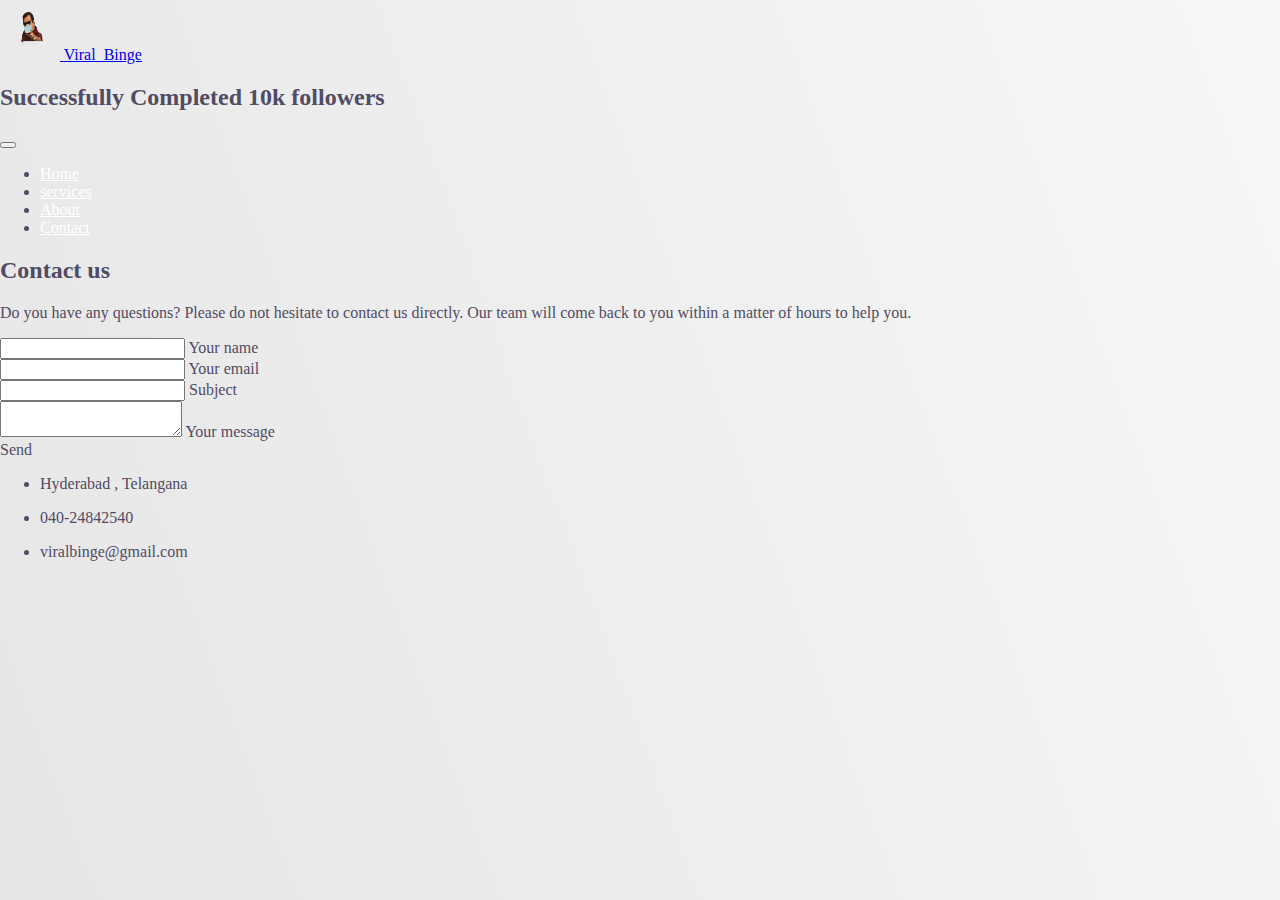
<file: Contact.html>
<!DOCTYPE html>
<html lang="en">
<head>
    <meta charset="UTF-8">
    <meta name="viewport" content="width=device-width, initial-scale=1.0">
    <title>Nuv_Thurum_Ra</title>
    <link href="https://cdn.jsdelivr.net/npm/bootstrap@5.0.0-beta3/dist/css/bootstrap.min.css" rel="stylesheet" integrity="sha384-eOJMYsd53ii+scO/bJGFsiCZc+5NDVN2yr8+0RDqr0Ql0h+rP48ckxlpbzKgwra6" crossorigin="anonymous">
    <link rel="icon" href="image4.png" type="image/icon type" sizes="4x4">
    <link rel="stylesheet" href="style.css">
</head>
<body>
    <!-- NAVBAR-->
<nav class="navbar navbar-expand-lg py-3 navbar-dark bg-dark shadow-sm">
  <div class="container">
    <a href="image4.png" class="navbar-brand">
      <!-- Logo Image -->
      <img src="image4.png" width="60" height="60" alt="" class="d-inline-block align-middle mr-2">
      <!-- Logo Text -->
      <span class="text-uppercase font-weight-bold">Viral_Binge</span>
    </a>
    <h2 class="justify-content-center text-info">Successfully Completed 10k followers</h2>
    <button type="button" data-toggle="collapse" data-target="#navbarSupportedContent" aria-controls="navbarSupportedContent" aria-expanded="false" aria-label="Toggle navigation" class="navbar-toggler"><span class="navbar-toggler-icon"></span></button>

 <ul class="nav justify-content-end" id="code">
  <li class="nav-item">
    <a class="nav-link active" aria-current="page" href="index.html">Home</a>
  </li>
  <li class="nav-item">
    <a class="nav-link" href="services.html">services</a>
  </li>
  <li class="nav-item">
    <a class="nav-link" href="about.html">About</a>
  </li>
  <li class="nav-item">
    <a class="nav-link " href="Contact.html">Contact</a>
  </li>
</ul>

  </div>
</nav>
<!--Section: Contact v.2-->
<section class="mb-4">

    <!--Section heading-->
    <h2 class="h1-responsive font-weight-bold text-center my-4">Contact us</h2>
    <!--Section description-->
    <p class="text-center w-responsive mx-auto mb-5">Do you have any questions? Please do not hesitate to contact us directly. Our team will come back to you within
        a matter of hours to help you.</p>
        <div class="container">

    <div class="row">

        <!--Grid column-->
        <div class="col-md-9 mb-md-0 mb-5">
            <form id="contact-form" name="contact-form" action="mail.php" method="POST">

                <!--Grid row-->
                <div class="row">

                    <!--Grid column-->
                    <div class="col-md-6">
                        <div class="md-form mb-0">
                            <input type="text" id="name" name="name" class="form-control">
                            <label for="name" class="">Your name</label>
                        </div>
                    </div>
                    <!--Grid column-->

                    <!--Grid column-->
                    <div class="col-md-6">
                        <div class="md-form mb-0">
                            <input type="text" id="email" name="email" class="form-control">
                            <label for="email" class="">Your email</label>
                        </div>
                    </div>
                    <!--Grid column-->

                </div>
                <!--Grid row-->

                <!--Grid row-->
                <div class="row">
                    <div class="col-md-12">
                        <div class="md-form mb-0">
                            <input type="text" id="subject" name="subject" class="form-control">
                            <label for="subject" class="">Subject</label>
                        </div>
                    </div>
                </div>
                <!--Grid row-->

                <!--Grid row-->
                <div class="row">

                    <!--Grid column-->
                    <div class="col-md-12">

                        <div class="md-form">
                            <textarea type="text" id="message" name="message" rows="2" class="form-control md-textarea"></textarea>
                            <label for="message">Your message</label>
                        </div>

                    </div>
                </div>
                <!--Grid row-->

            </form>

            <div class="text-center text-md-left">
                <a class="btn btn-primary" onclick="document.getElementById('contact-form').submit();">Send</a>
            </div>
            <div class="status"></div>
        </div>
        <!--Grid column-->

        <!--Grid column-->
        <div class="col-md-3 text-center">
            <ul class="list-unstyled mb-0">
                <li><i class="fas fa-map-marker-alt fa-2x"></i>
                    <p>Hyderabad , Telangana</p>
                </li>

                <li><i class="fas fa-phone mt-4 fa-2x"></i>
                    <p>040-24842540</p>
                </li>

                <li><i class="fas fa-envelope mt-4 fa-2x"></i>
                    <p>viralbinge@gmail.com</p>
                </li>
            </ul>
        </div>
        <!--Grid column-->

    </div>
</div>
</section>
<!--Section: Contact v.2-->

</body>
</html>
</file>
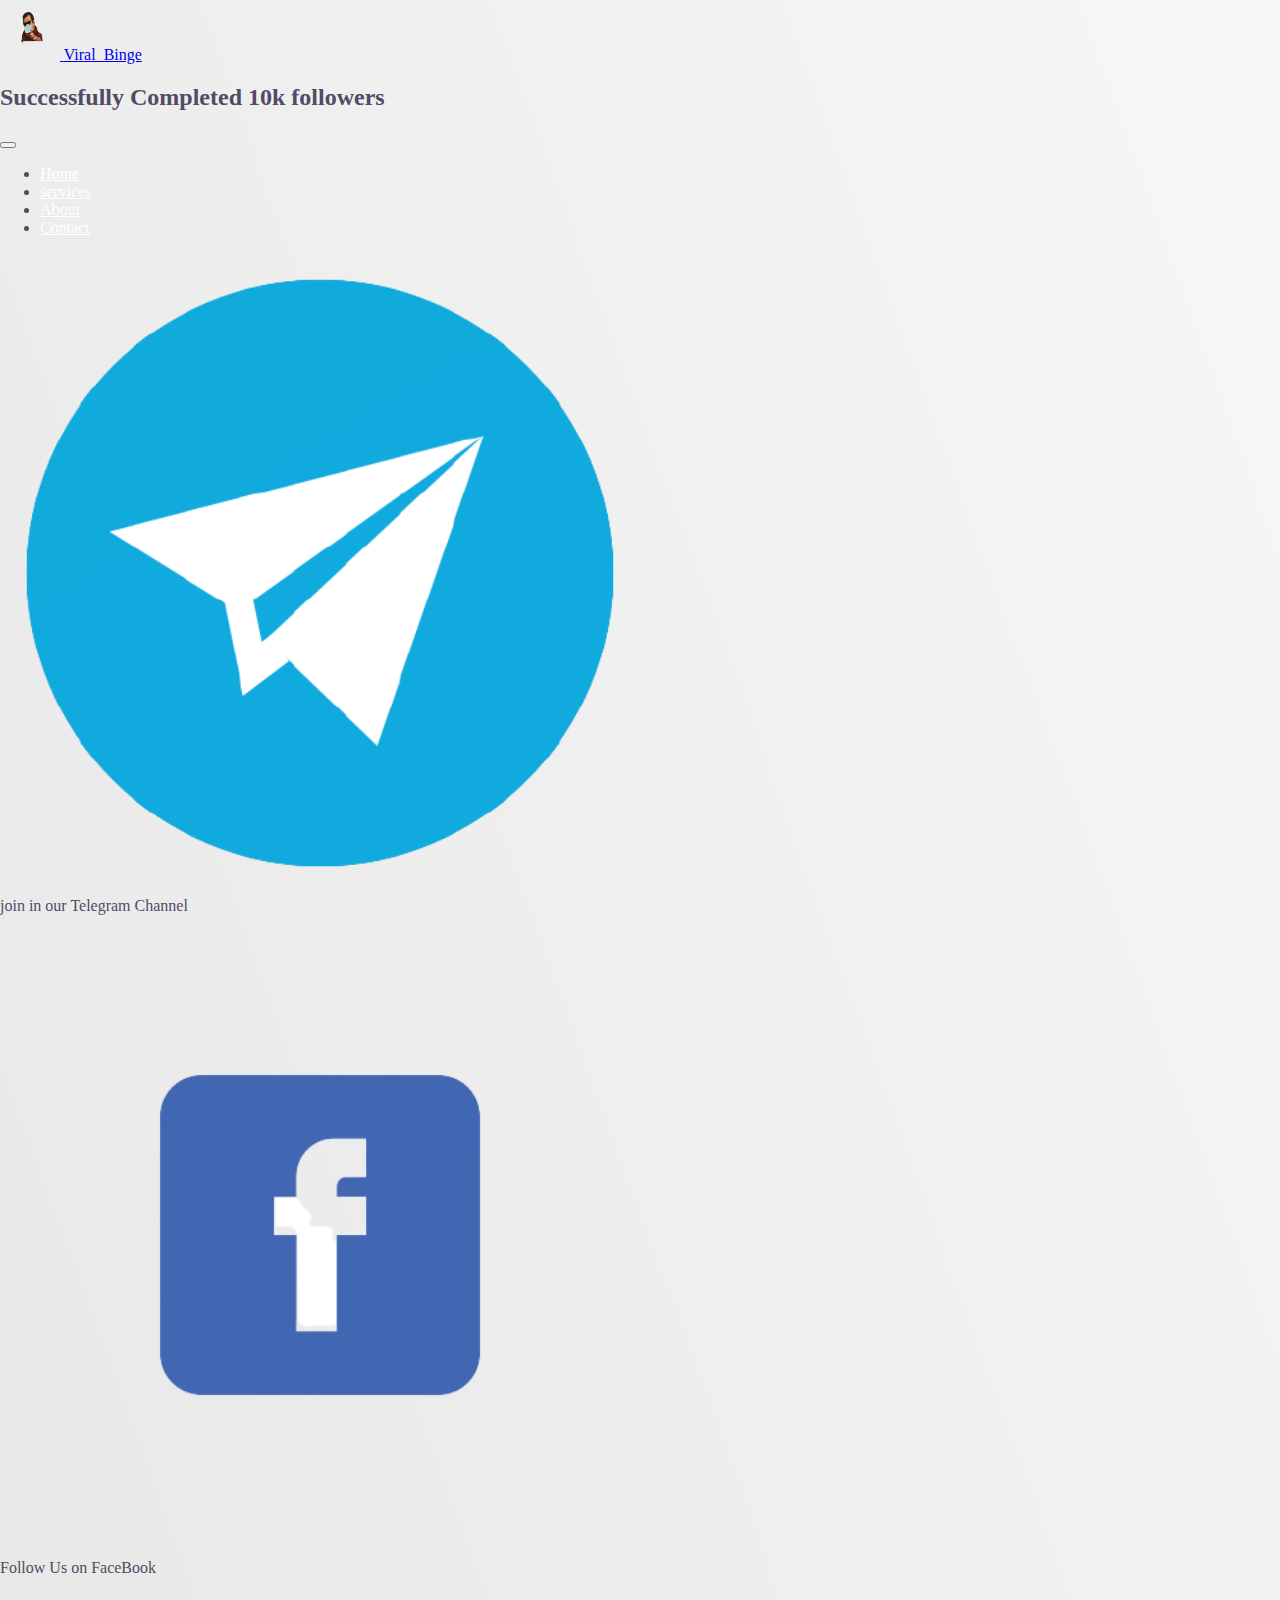
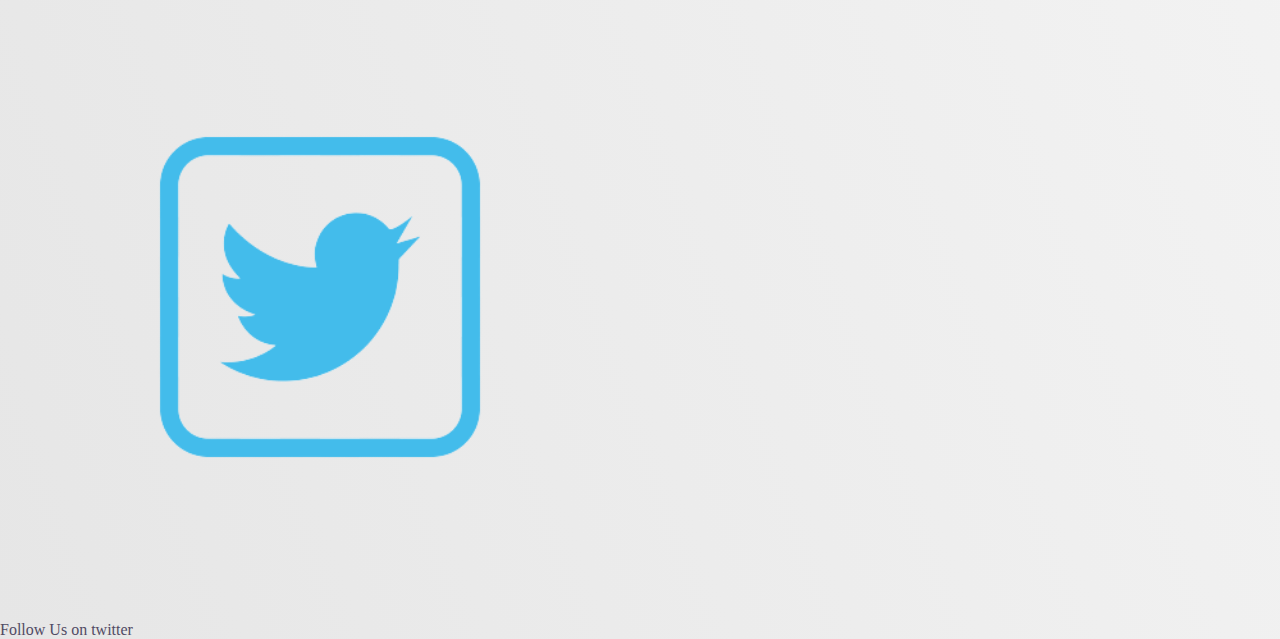
<file: services.html>
<!DOCTYPE html>
<html lang="en">
<head>
    <meta charset="UTF-8">
    <meta name="viewport" content="width=device-width, initial-scale=1.0">
    <title>Nuv_Thurum_Ra</title>
    <link href="https://cdn.jsdelivr.net/npm/bootstrap@5.0.0-beta3/dist/css/bootstrap.min.css" rel="stylesheet" integrity="sha384-eOJMYsd53ii+scO/bJGFsiCZc+5NDVN2yr8+0RDqr0Ql0h+rP48ckxlpbzKgwra6" crossorigin="anonymous">
    <link rel="icon" href="image4.png" type="image/icon type" sizes="4x4">
    <link rel="stylesheet" href="style.css">
</head>
<body>
    <!-- NAVBAR-->
<nav class="navbar navbar-expand-lg py-3 navbar-dark bg-dark shadow-sm">
  <div class="container">
    <a href="image4.png" class="navbar-brand">
      <!-- Logo Image -->
      <img src="image4.png" width="60" height="60" alt="" class="d-inline-block align-middle mr-2">
      <!-- Logo Text -->
      <span class="text-uppercase font-weight-bold">Viral_Binge</span>
    </a>
    <h2 class="justify-content-center text-info">Successfully Completed 10k followers</h2>
    <button type="button" data-toggle="collapse" data-target="#navbarSupportedContent" aria-controls="navbarSupportedContent" aria-expanded="false" aria-label="Toggle navigation" class="navbar-toggler"><span class="navbar-toggler-icon"></span></button>

 <ul class="nav justify-content-end" id="code">
  <li class="nav-item">
    <a class="nav-link active" aria-current="page" href="index.html">Home</a>
  </li>
  <li class="nav-item">
    <a class="nav-link" href="services.html">services</a>
  </li>
  <li class="nav-item">
    <a class="nav-link" href="about.html">About</a>
  </li>
  <li class="nav-item">
    <a class="nav-link " href="Contact.html">Contact</a>
  </li>
</ul>

  </div>
</nav>
<div class="container border border-info">
  <div class="row">
    <div class="col-4"></div>
    <div class="col-4"></div>
    <div class="col-4"></div>
  </div>


   <div class="row text-center">
    <div class="col-4"> <a href="#"> <img src="tele.png" width="50%" height="50%" class="img-thumbnail"></a><br> <span class="text-danger font-weight-bold">join in our Telegram Channel</span> </div>
    <div class="col-4"><a href="#"><img src="facebook.png" width="50%" height="50%" class="img-thumbnail"></a><br> <span class="text-danger font-weight-bold">Follow Us on FaceBook</span></div>
    <div class="col-4"><a href="#"><img src="twitter.png" width="50%" height="50%"  class="img-thumbnail"></a><br> <span class="text-danger font-weight-bold">Follow Us on twitter</span></div>
  </div>
</div>



</body>
</html>
</file>
<file: style.css>
body {
	padding: 0 0;
	margin: 0 0;
  background: linear-gradient(70deg, #e6e6e6, #f7f7f7);
  color: #514B64;
  min-height: 100vh;
}

ul.nav li a{
  color : #fff;
 
}
</file>
